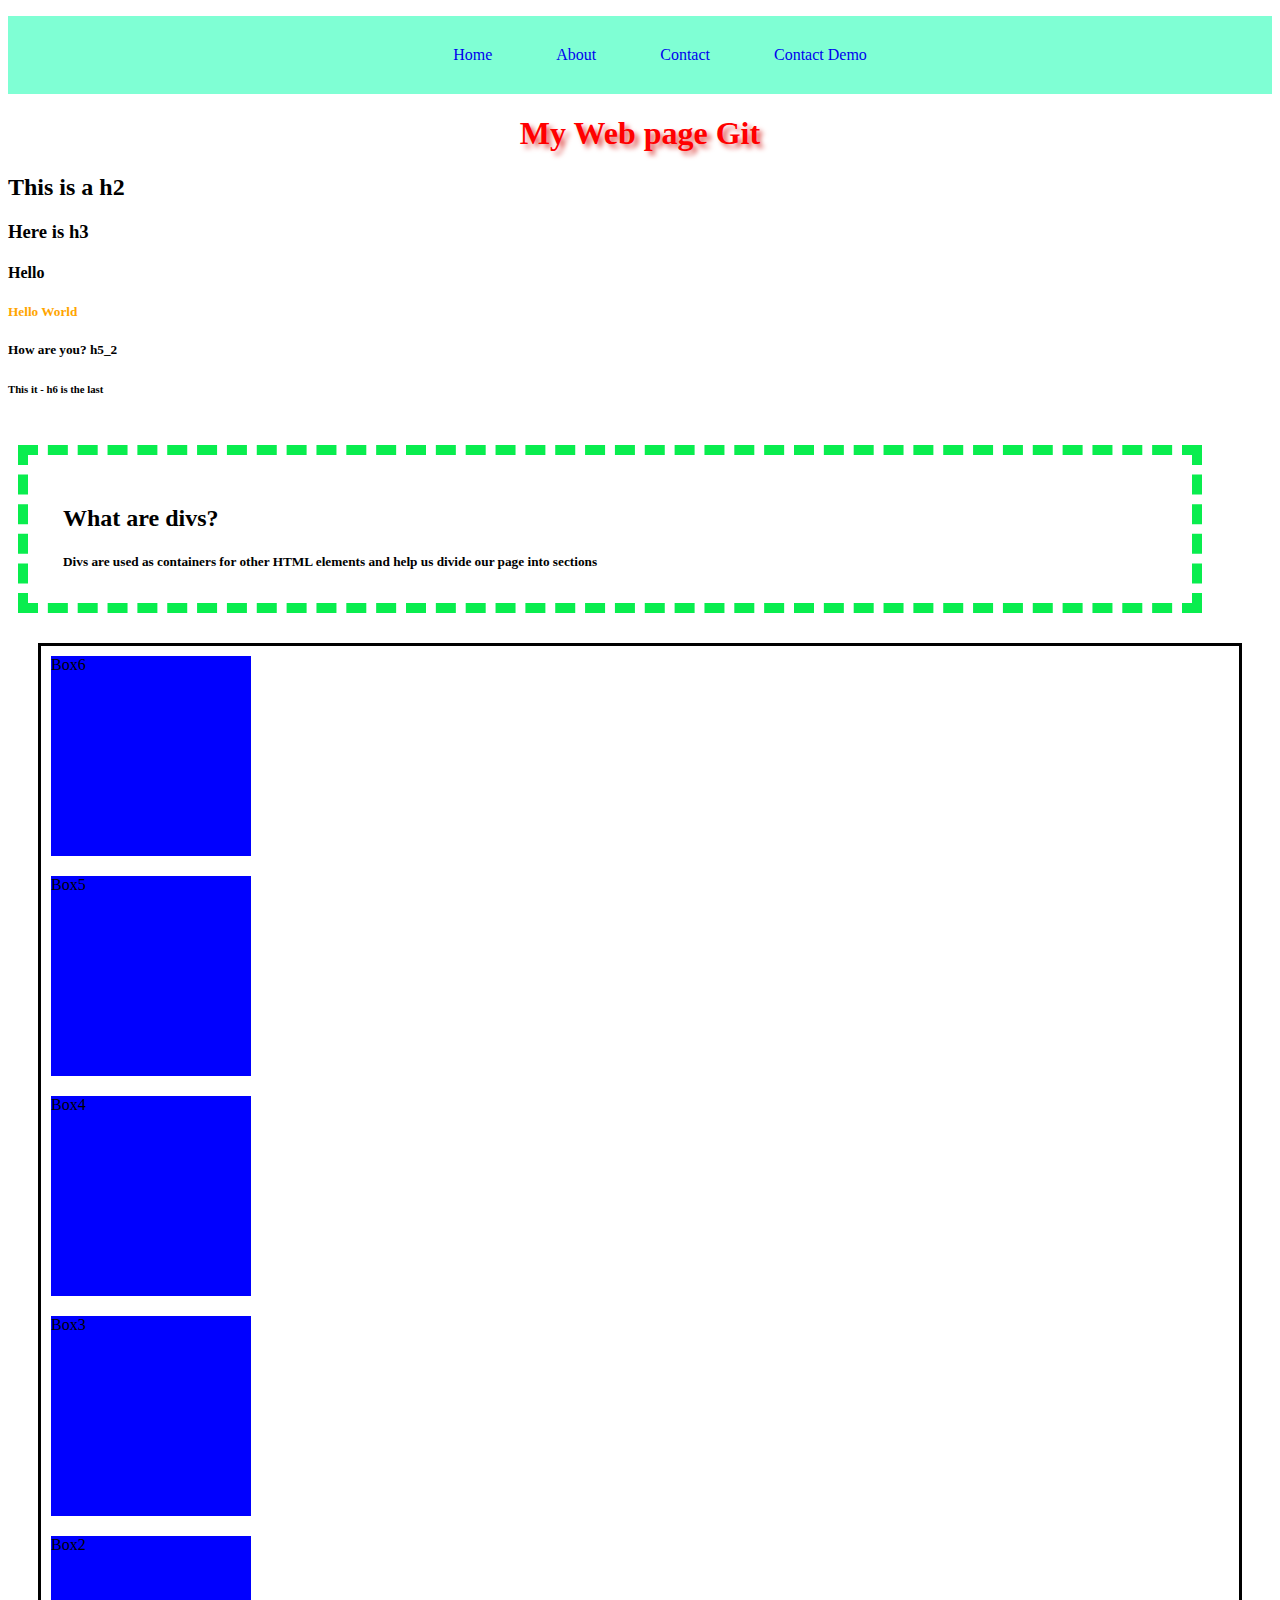
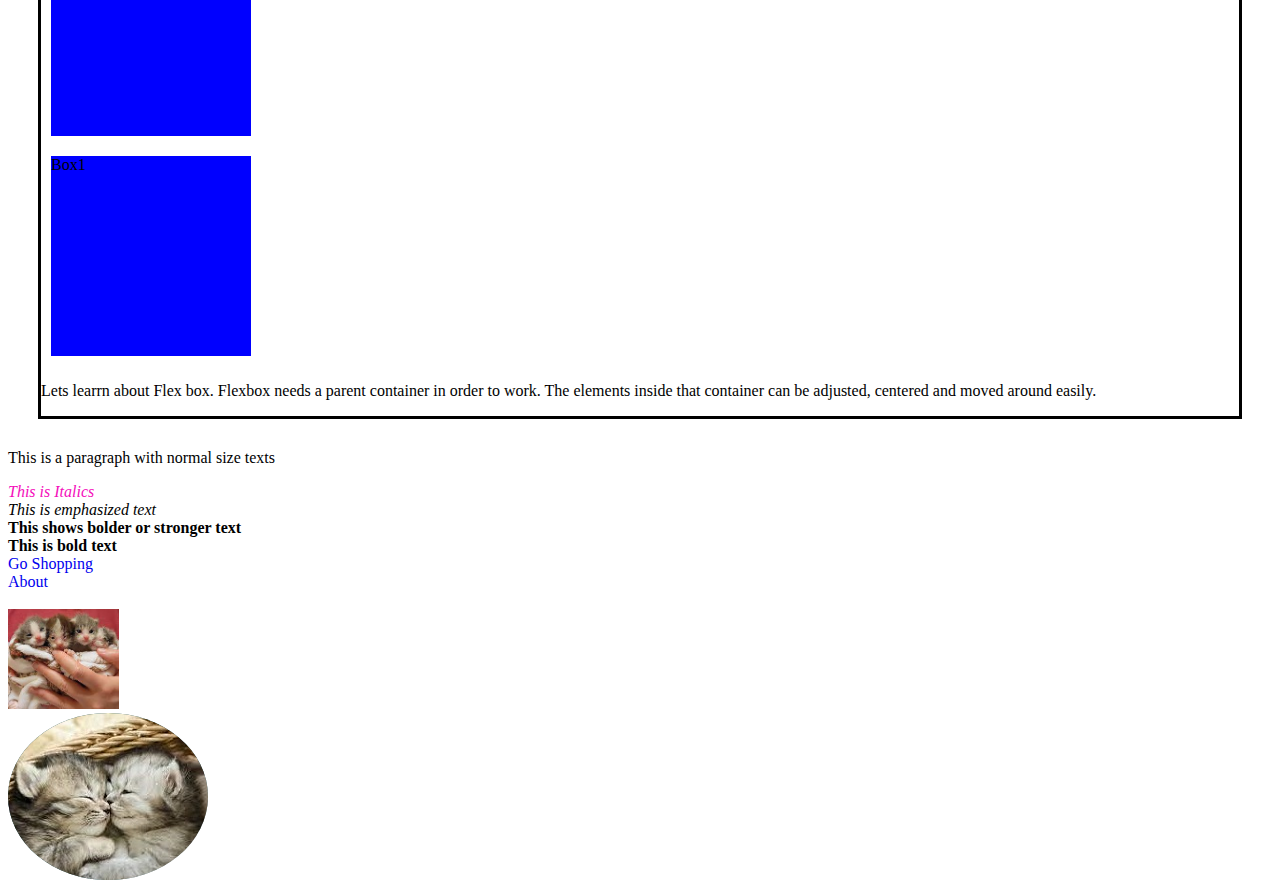
<file: Index.html>
<!DOCTYPE html>
<html lang="en">
<head>
    <meta charset="UTF-8">
    <meta name="viewport" content="width=device-width, initial-scale=1.0">
    <title>Coding Practice</title>
    <link rel="stylesheet" href="Style.css">
</head>
<body>
    <header>
        <nav>
            <ul>
               <a href="index.html"> <li>Home</li></a>
               <a href="about.html"><li>About</li></a>
               <a href="contact.html"><li>Contact</li></a>
               <a href="ContactDemo.html"><li>Contact Demo</li></a>
            </ul>
        </nav>
    </header>
    <h1>My Web page Git</h1>
    <h2>This is a h2</h2>
    <h3>Here is h3 </h3>
    <h4>Hello </h4>
    <h5 class="title">Hello World</h5>
    <h5>How are you? h5_2</h5>
    <h6>This it - h6 is the last</h6>
    <div class="container">
        <h2>What are divs?</h2>
        <h5>Divs are used as containers for other HTML elements and help us divide our page into sections</h5>
    </div>





    <div class="flex"><p>
        Lets learrn about Flex box. Flexbox needs a parent container in order to work.
        The elements inside that container can be adjusted, centered and moved around easily.
    </p>
    
    <div class="box" id="box1">Box1</div>
    <div class="box" id="box2">Box2</div>
    <div class="box" id="box3">Box3</div>
    <div class="box" id="box4">Box4</div>
    <div class="box" id="box5">Box5</div>
    <div class="box" id="box6">Box6</div>
</div>

    <section>
        <P>
            This is a paragraph with normal size texts
        </P>
        <i id="italic">This is Italics</i><br>
        <em>This is emphasized text</em><br>
        <STRong>This shows bolder or stronger text</STRong><br>
        <b>This is bold text</b><br>
    </section>
    <a href="https://amazon.com">Go Shopping</a><br>
    <a href="about.html">About</a><br><br>

     <img src="[data-uri]" alt="Kitten0" height="100"><br>

    
     <a href="https://petfinder.com"><img src="Kitten1.jpg" alt="Kitten1" class="circle-img"></a>

</body>
</html>
</file>
<file: Style.css>
h1 {
    color: red;
    text-align: center;
    text-shadow: 4px 4px 5px rgb(226, 99, 95);
}

.title {
    color: orange;
}

#italic{
    color: rgb(244, 14, 187);

}

nav{
    background-color: aquamarine;
    text-align: center;
}

a {
    text-decoration-line: none;
}

nav ul{
    list-style: none;
}

nav li {
    display: inline-block;
    padding: 30px;
}

.container{
    border: 10px dashed rgb(9, 237, 78);
    margin: 50px 70px 30px 10px;
    padding: 30px 0px 10px 35px;
}

.box{
    display: inline-block;
    height:200px;
    width: 200px;
    margin: 10px;
    background: blue;
    /*box-shadow: 8px 8px 30px 40px rgb(14, 66, 69) inset;  */
}

.circle-img {
    border-radius: 50%;
}

img{
    box-shadow: 8px 8px 10px 10px rgb(14, 66, 69) inset;
}

.flex{
    margin: 30px;
    border: 3px solid black;
    display: flex;
    flex-wrap: wrap;
    justify-content: space-around;
    flex-direction: column-reverse;
/*padding: 100px; */
}
/* form input{
    display: block;
    margin: 30px;
}
form textarea{
    display: block;
    margin: 30px;
}
form button{
    display: block;
    margin: 30px;
} */
form input, textarea, button{
    display: block;
    margin: 30px;
}
</file>
